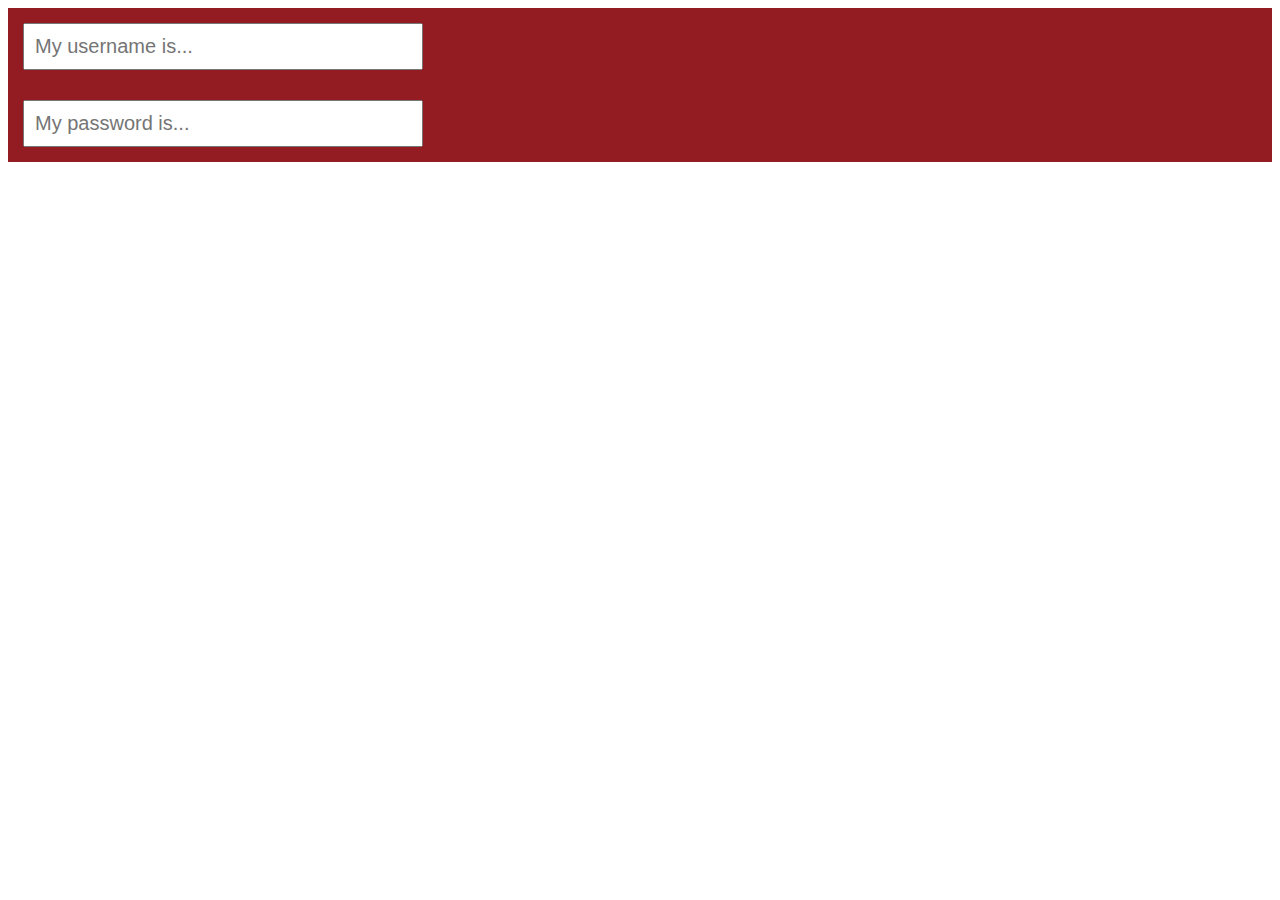
<file: dishonorfactions/target/classes/static/HTML/usernameInputField.html>
<html>
    <head>
        <style>
            #input-form {
                padding: 15px;
                background-color: #931C22;
            }
            #input-form input {
                padding: 10px;
                font-size: 20px;
                width: 400px;
            }
        </style>
    </head>
    <body>
        <div id="input-form">
            <input type="text" name="name" placeholder="My username is..." />
        </div>

        <div id="input-form">
            <input type="text" name="password" placeholder="My password is..." />
        </div>
    </body>
</html>
</file>
